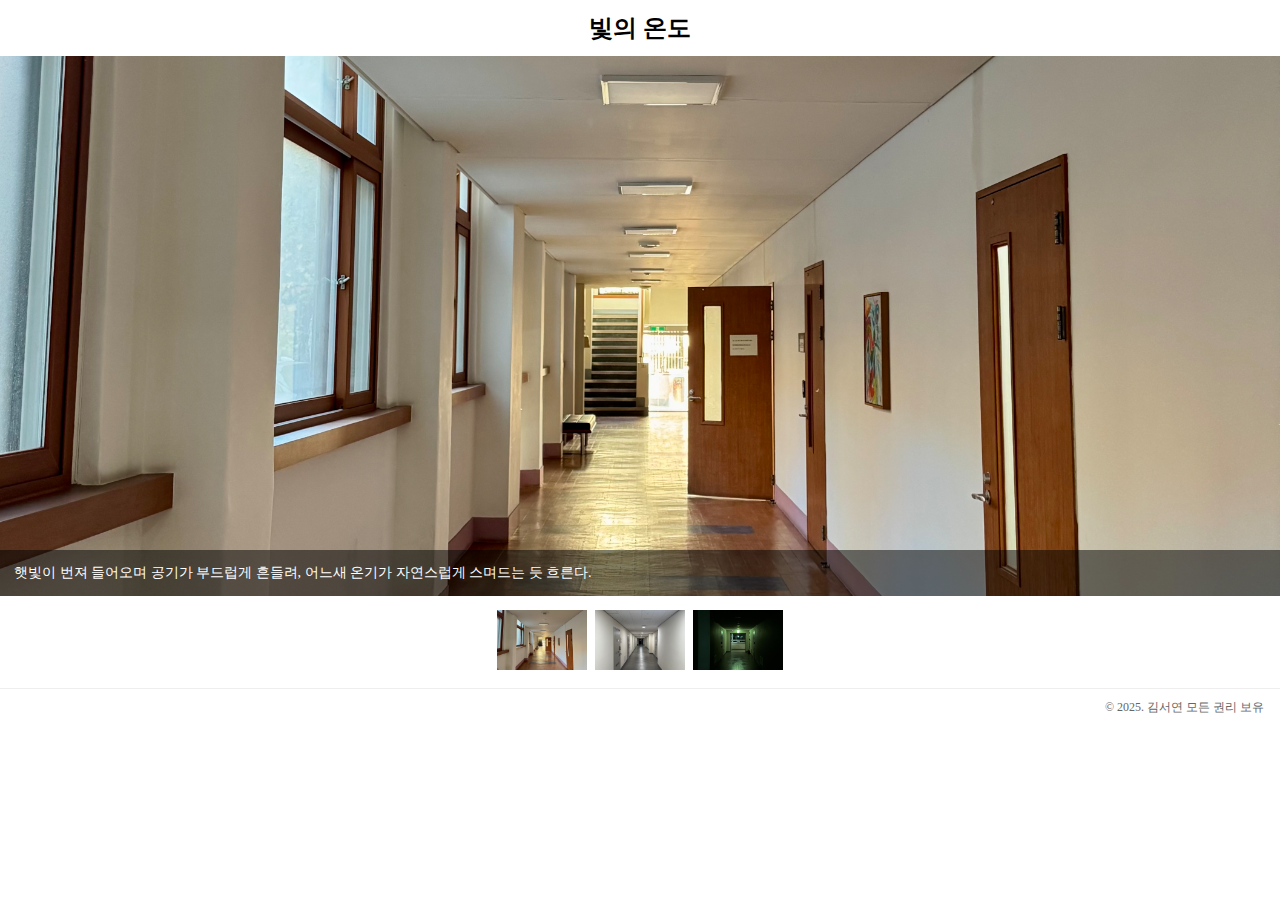
<file: index.html>
<!DOCTYPE html>
<html lang="ko">
<head>
  <meta charset="UTF-8">
  <meta name="viewport" content="width=device-width, initial-scale=1.0">
  <title>빛의 온도</title>
  <meta name="description" content="복도에서 느껴지는 빛의 온도감.">
  <meta name="keywords" content="따뜻한 복도, 차가운 복도, 어두운 복도">
  <link rel="stylesheet" href="hallway.css">
</head>

<body>

  <header>
    <h1>빛의 온도</h1>
  </header>

  <a href="hallway2.html">
  <div class="on-img">
    <img src="img/0.jpg" class="main-img" alt="나무 형식의 복도 따뜻한 계열의 노란 빛이 들어온다.">
    <p class="caption">
     햇빛이 번져 들어오며 공기가 부드럽게 흔들려, 어느새 온기가 자연스럽게 스며드는 듯 흐른다.
    </p>
  </div>
  </a>

  <div class="three-imgs">
  <ul>
    <li><img src="img/0.jpg" alt="나무 형식의 복도 따뜻한 계열의 노란 빛이 들어온다."></li>
    <li><a href="hallway-img1.html"><img src="img/1.jpg" alt="흰색계열의 복도에 차가운 형광등빛 "></a></li>
    <li><a href="hallway-img2.html"><img src="img/2.jpg" alt="불이 꺼진 어두운 복도 멀리 보이는 초록빛의 탈출구 불빛"></a></li>
  </ul>
  </div>

  <footer>
    © 2025. 김서연 모든 권리 보유
  </footer>

</body>
</html>
</file>
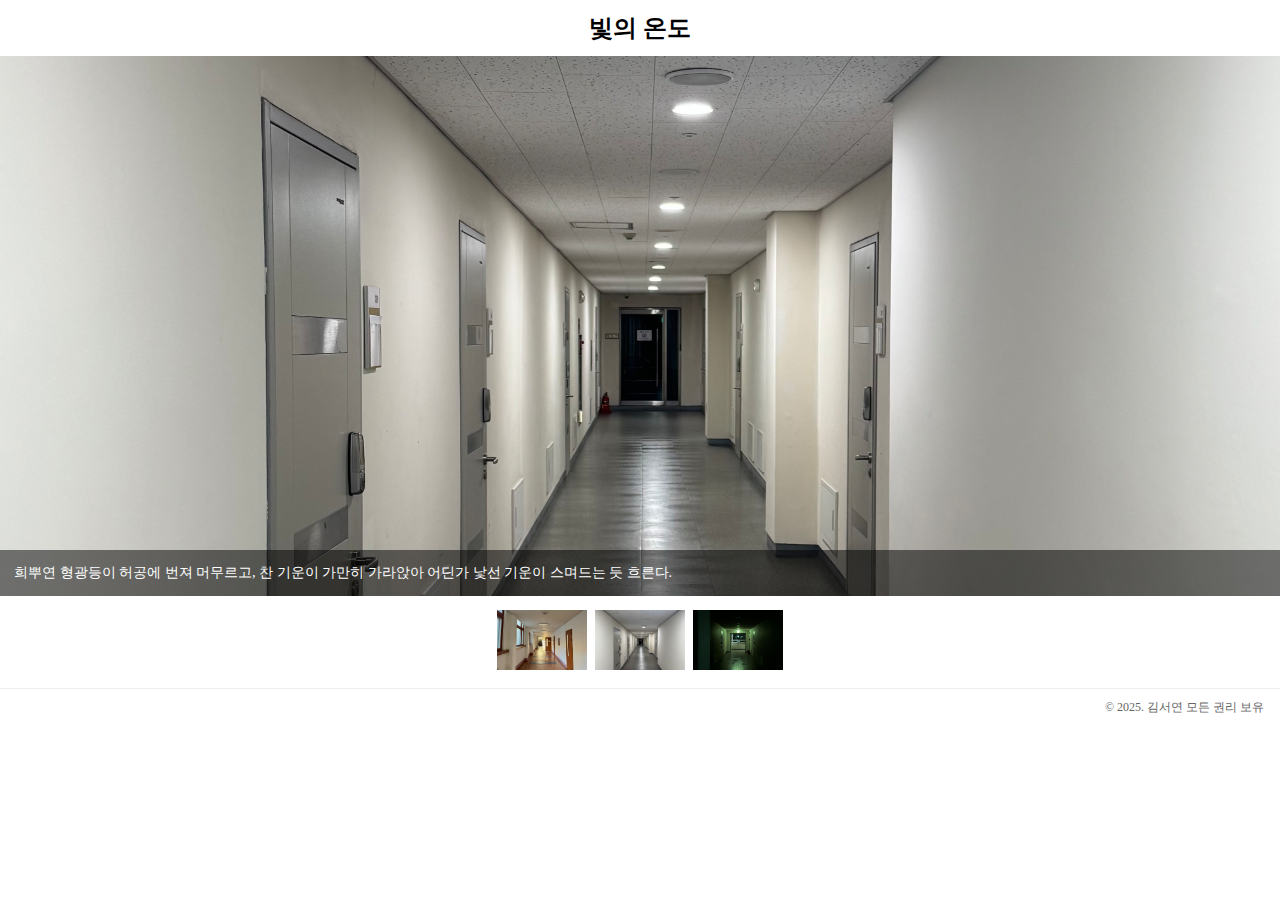
<file: hallway-img1.html>
<!DOCTYPE html>
<html lang="ko">
<head>
  <meta charset="UTF-8">
  <meta name="viewport" content="width=device-width, initial-scale=1.0">
  <title>빛의 온도</title>
  <meta name="description" content="복도에서 느껴지는 빛의 온도감.">
  <meta name="keywords" content="따뜻한 복도, 차가운 복도, 어두운 복도">
  <link rel="stylesheet" href="hallway.css">
</head>

<body>

  <header>
    <h1>빛의 온도</h1>
  </header>

  <a href="hallway22.html">
  <div class="on-img">
    <img src="img/1.jpg" class="main-img" alt="큰 이미지">
    <p class="caption">
      희뿌연 형광등이 허공에 번져 머무르고, 찬 기운이 가만히 가라앉아 어딘가 낯선 기운이 스며드는 듯 흐른다.
    </p>
  </div>
  </a>

  <div class="three-imgs">
  <ul>
    <li><a href="hallway.html"><img src="img/0.jpg" alt="나무 형식의 복도 따뜻한 계열의 노란 빛이 들어온다.">
    <li><a href="hallway-img1.html"><img src="img/1.jpg" alt="흰색계열의 복도에 차가운 형광등빛 "></a></li>
    <li><a href="hallway-img2.html"><img src="img/2.jpg" alt="불이 꺼진 어두운 복도 멀리 보이는 초록빛의 탈출구 불빛"></a></li>
  </ul>
</div>

  <footer>
    © 2025. 김서연 모든 권리 보유
  </footer>

</body>
</html>
</file>
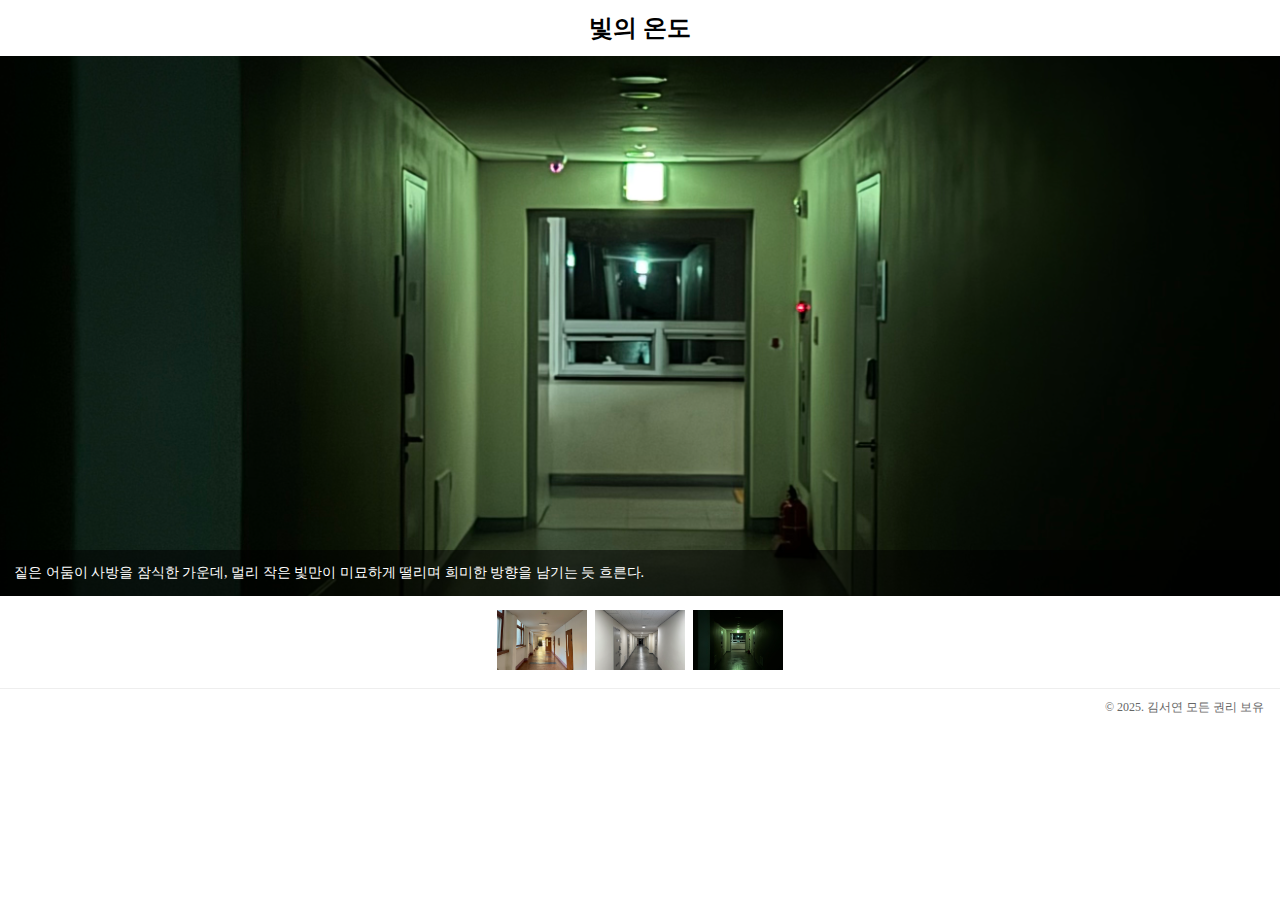
<file: hallway-img2.html>
<!DOCTYPE html>
<html lang="ko">
<head>
  <meta charset="UTF-8">
  <meta name="viewport" content="width=device-width, initial-scale=1.0">
  <title>빛의 온도</title>
  <meta name="description" content="복도에서 느껴지는 빛의 온도감.">
  <meta name="keywords" content="따뜻한 복도, 차가운 복도, 어두운 복도">
  <link rel="stylesheet" href="hallway.css">
</head>

<body>

  <header>
    <h1>빛의 온도</h1>
  </header>
  <a href="hallway222.html"> 
  <div class="on-img">
    <img src="img/2.jpg" class="main-img" alt="큰 이미지">
    <p class="caption">
      짙은 어둠이 사방을 잠식한 가운데, 멀리 작은 빛만이 미묘하게 떨리며 희미한 방향을 남기는 듯 흐른다.
    </p>
  </div>
  </a>

<div class="three-imgs">
  <ul>
    <li><a href="hallway.html"><img src="img/0.jpg" alt="나무 형식의 복도 따뜻한 계열의 노란 빛이 들어온다."></a></li>
    <li><a href="hallway-img1.html"><img src="img/1.jpg" alt="흰색계열의 복도에 차가운 형광등빛 "></a></li>
    <li><img src="img/2.jpg" alt="불이 꺼진 어두운 복도 멀리 보이는 초록빛의 탈출구 불빛"></li>
  </ul>
</div>

  <footer>
    © 2025. 김서연 모든 권리 보유
  </footer>

</body>
</html>
</file>
<file: hallway.css>
body {
    margin: 0;
}

h1 {
    margin: 0;
    font-size: 24px;
    text-align: center;
    padding: 12px 0;
}

.on-img {
    position: relative;
    width: 100%;
    height: 60vh;
    overflow: hidden;
}

.main-img {
    position: absolute;
    top: 0;
    left: 0;
    width: 100%;
    height: 100%;
    object-fit: cover;
}

.caption {
    position: absolute;
    bottom: 0;
    left: 0;
    width: 100%;
    margin: 0;
    padding: 14px;
    font-size: 14px;
    color: #fff;
    background: rgba(0,0,0,0.5);
}

.three-imgs {
    display: flex;
    justify-content: center;
    gap: 8px;
    padding: 14px 0;

}

.three-imgs img {
    width: 90px;
    height: 60px;

}

.three-imgs ul {
    list-style: none;   
    padding: 0;        
    margin: 0;
    display: flex;      
    gap: 8px;          
    justify-content: center;
}

.three-imgs li {
    display: inline-block; 
}

footer {
    text-align: right;
    font-size: 12px;
    color: #666;
    padding: 10px 16px;
    border-top: 1px solid #eee;
}

@media (max-width: 600px) {
    .on-img {
        height: 75vh;
    }

    .three-imgs img {
        width: 60px;
        height: 40px;
    }
}
</file>
